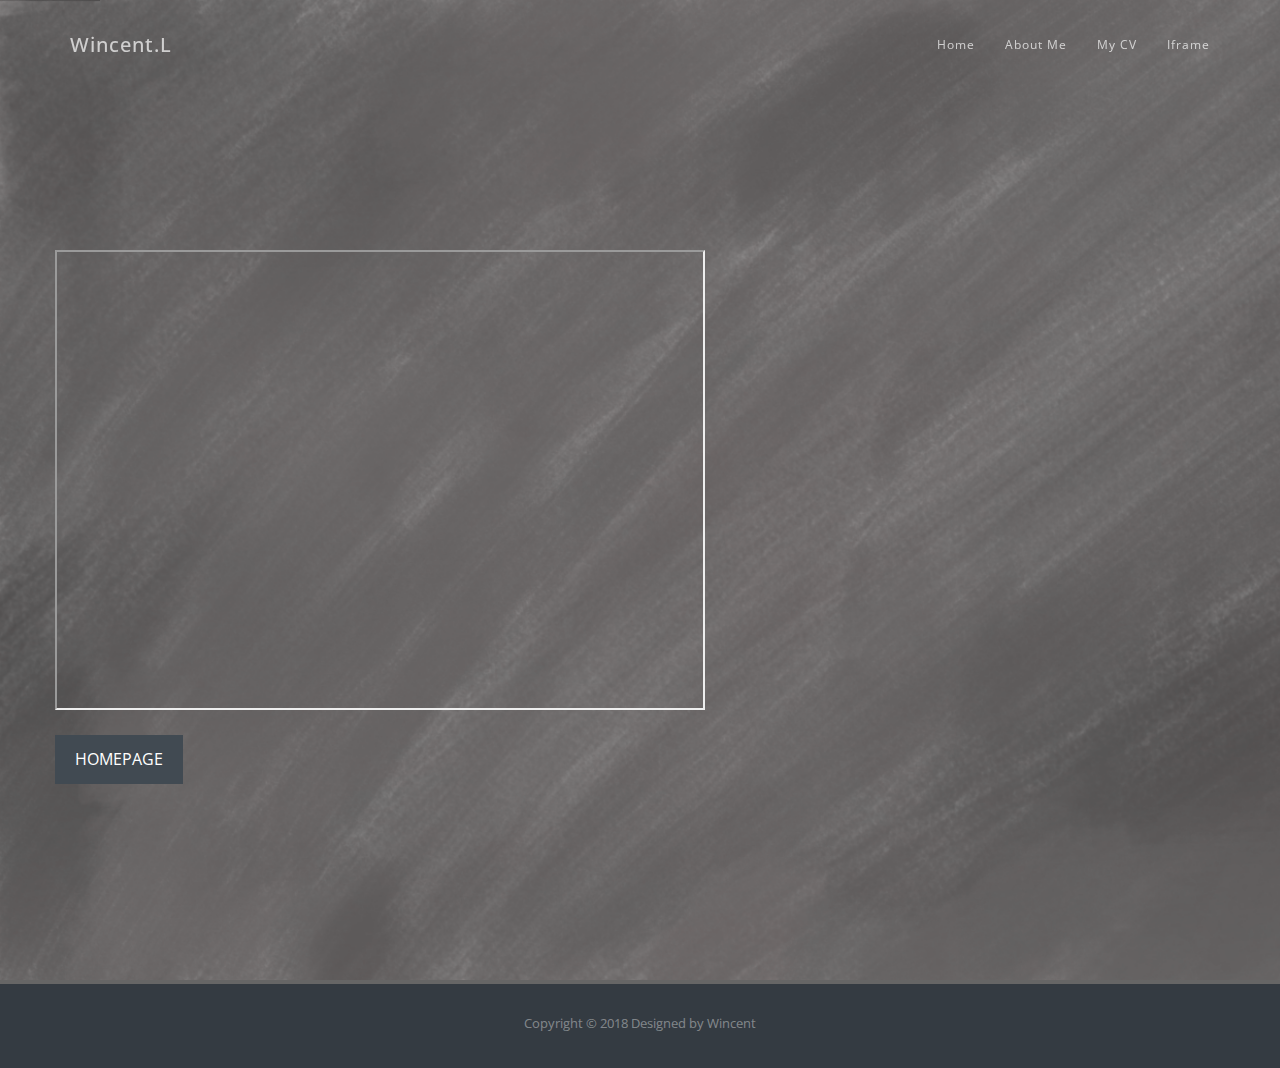
<file: iframe.html>
<!--ALL OF THE CREDIT HERE GOES TO https://www.free-css.com/free-css-templates/page225/spectrum-->
<!DOCTYPE html>
<html lang="en">
<!-- ========HEAD========-->

<head>
    <meta charset="utf-8">
    <meta name="viewport" content="width=device-width, initial-scale=1">
    <title>Wincent's Profile</title>
    <meta name="description" content="">
    <meta name="author" content="">
    <!-- ========Favicons======== -->
    <link rel="shortcut icon" href="img/favicon.ico" type="image/x-icon">
    <link rel="apple-touch-icon" href="img/apple-touch-icon.png">
    <link rel="apple-touch-icon" sizes="72x72" href="img/apple-touch-icon-72x72.png">
    <link rel="apple-touch-icon" sizes="114x114" href="img/apple-touch-icon-114x114.png">
    <!-- ========Bootstrap======== -->
    <link rel="stylesheet" type="text/css" href="css/bootstrap.css">
    <link rel="stylesheet" type="text/css" href="fonts/font-awesome/css/font-awesome.css">
    <!-- ========Stylesheet========-->
    <link rel="stylesheet" type="text/css" href="css/style.css">
    <link rel="stylesheet" type="text/css" href="css/nivo-lightbox/nivo-lightbox.css">
    <link rel="stylesheet" type="text/css" href="css/nivo-lightbox/default.css">
    <link href='http://fonts.googleapis.com/css?family=Open+Sans:400,700,800,600,300' rel='stylesheet' type='text/css'>
    <!-- HTML5 shim and Respond.js for IE8 support of HTML5 elements and media queries -->
    <!-- WARNING: Respond.js doesn't work if you view the page via file:// -->
    <!--[if lt IE 9]>
      <script src="https://oss.maxcdn.com/html5shiv/3.7.2/html5shiv.min.js"></script>
      <script src="https://oss.maxcdn.com/respond/1.4.2/respond.min.js"></script>
    <![endif]-->
</head>

<body id="page-top" data-spy="scroll" data-target=".navbar-fixed-top">
    <!-- Navigation
    ==========================================-->
    <nav id="menu" class="navbar navbar-default navbar-fixed-top">
        <div class="container">
            <!-- Brand and toggle get grouped for better mobile display -->
            <div class="navbar-header">
                <button type="button" class="navbar-toggle collapsed" data-toggle="collapse" data-target="#bs-example-navbar-collapse-1">
                    <span class="sr-only">Toggle navigation</span>
                    <span class="icon-bar"></span>
                    <span class="icon-bar"></span>
                    <span class="icon-bar"></span>
                </button>
                <a class="navbar-brand page-scroll" href="index.html">
                    <img href="logonav">Wincent.L</a>
            </div>

            <!-- Collect the nav links, forms, and other content for toggling -->
            <div class="collapse navbar-collapse" id="bs-example-navbar-collapse-1">
                <ul class="nav navbar-nav navbar-right">
                    <li>
                        <a href="index.html" class="page-scroll">Home</a>
                    </li>
                    <li>
                        <a href="about me.html" class="page-scroll">About Me</a>
                    </li>
                    <li>
                        <a href="cv.html" class="page-scroll">My CV</a>
                    </li>
                    <li>
                        <a href="iframe.html" class="page-scroll">Iframe</a>
                    </li>
                </ul>
            </div>
            <!-- /.navbar-collapse -->
        </div>
        <!-- /.container-fluid -->
    </nav>
    <!-- Header -->
    <header id="header">
        <div class="intro">
            <div class="container">
                <div class="row">
                    <div class="intro-text">
                       
                        <iframe src="iframe fldr/iframesrc.html" width="650" height="460"></iframe>
                    </br>
                        
                        <a href="index.html" class="btn btn-default btn-lg page-scroll">Homepage</a>
                    </div>
                </div>
            </div>
        </div>
        <div id="footer">
            <div class="container text-center">
                <div class="fnav">
                    <p>Copyright &copy; 2018 Designed by Wincent </p>
                </div>
            </div>
        </div>
    </header>
    </html>
</file>
<file: css/style.css>
body, html {
	font-family: 'Open Sans', sans-serif;
	text-rendering: optimizeLegibility !important;
	-webkit-font-smoothing: antialiased !important;
	color: #ffffff;
	width: 100% !important;
	height: 100% !important;
}
h2 {
	margin: 0 0 20px 0;
	font-weight: 400;
	font-size: 36px;
	color: #ffffff;
}
h3, h4 {
	font-size: 18px;
	font-weight: 300;
	letter-spacing: 1px;
}
h5 {
	text-transform: uppercase;
	font-weight: 700;
	line-height: 20px;
}
p.intro {
	font-size: 16px;
	margin: 12px 0 0;
	line-height: 24px;
}
a {
	color: #ffffff;
}
a:hover, a:focus {
	text-decoration: none;
	color: #343b42;
}
ul, ol {
	list-style: none;
}
.clearfix:after {
	visibility: hidden;
	display: block;
	font-size: 0;
	content: " ";
	clear: both;
	height: 0;
}
.clearfix {
	display: inline-block;
}
* html .clearfix {
	height: 1%;
}
.clearfix {
	display: block;
}
ul, ol {
	padding: 0;
}
hr {
	height: 2px;
	width: 90px;
	text-align: center;
	position: relative;
	background: rgba(0,0,0,0.2);
	margin: 0 auto;
	margin-bottom: 30px;
	border: 0;
}
/* Navigation */
#menu {
	padding: 20px;
	transition: all 0.8s;
}
#menu.navbar-default {
	background-color: rgba(248, 248, 248, 0);
	border-color: rgba(231, 231, 231, 0);
}
#menu a.navbar-brand {
	font-size: 20px;
	color: rgba(255,255,255,0.7);
	font-weight: 500;
	letter-spacing: 1px;
}
#menu a.navbar-brand i.fa {
	font-size: 18px;
	color: #00408a;
	vertical-align: top;
}
#menu.navbar-default .navbar-nav > li > a {
	color: rgba(255,255,255,0.7);
	font-size: 12px;
	letter-spacing: 1px;
}
#menu.navbar-default .navbar-nav > li > a:hover {
	color: #00408a;
}
.on {
	background-color: #343b42 !important;
	padding: 0 !important;
}
.navbar-default .navbar-nav > .active > a, .navbar-default .navbar-nav > .active > a:hover, .navbar-default .navbar-nav > .active > a:focus {
	color: #00408a !important;
	background-color: transparent;
}
.navbar-toggle {
	border-radius: 0;
}
.navbar-default .navbar-toggle:hover, .navbar-default .navbar-toggle:focus {
	background-color: #00408a;
	border-color: #00408a;
}
.navbar-default .navbar-toggle:hover>.icon-bar {
	background-color: #FFF;
}
.section-title {
	padding-bottom: 50px;
}
.btn-custom {
	color: #414a52;
	background-color: #00408a;
	border: 0;
	padding: 14px 20px;
	margin: 0;
	font-size: 16px;
	border-radius: 0;
	margin-top: 20px;
	transition: all 0.3s;
}
.btn-custom:hover, .btn-custom:focus, .btn-custom.focus, .btn-custom:active, .btn-custom.active {
	color: #00408a;
	background-color: #414a52;
}
.btn-default {
	text-transform: uppercase;
	color: #ffffff;
	background-color: #414a52;
	border: 0;
	padding: 14px 20px;
	margin: 0;
	font-size: 16px;
	border-radius: 0;
	margin-top: 20px;
	transition: all 0.3s;
}
.btn-default:hover, .btn-default:focus, .btn-default.focus, .btn-default:active, .btn-default.active {
	color: #00408a;
	background-color: #343b42;
}
/* Header Section */
.logonav{
	display: table;
	background-size: 50px 50px;
	background-image: url("../img/single.png");
	background-repeat: no-repeat;
}
.intro {
	display: table;
	width: 100%;
	padding: 0;
	text-align: left;
	background: url("../img/wincentcent.png");
	background-size: 1980px 980px ;
	background-repeat: no-repeat;
	background-color: #666666;
}
.portfolio-bg {
	display: table;
	width: 100%;
	padding: 0;
	text-align: left;
	background-size: 1980px 980px ;
	background-repeat: no-repeat;
	background-color: #666666;
}
.section-title.center {
	padding: 10px 0 40px 0;
}
.intro h1 {
	color: rgba(255,255,255,0.9);
	font-size: 64px;
	font-weight: 600;
	letter-spacing: 1px;
	margin-bottom: 20px;
}
.intro p {
	color: rgba(255,255,255,0.8);
	font-size: 22px;
	margin-bottom: 40px;
	margin-top: 20px;
}
header .intro-text {
	padding-top: 250px;
	padding-bottom: 200px;
}
/* About Section */
#about {
	padding: 120px 0;
	/* Permalink - use to edit and share this gradient: http://colorzilla.com/gradient-editor/#54d0dd+0,54d0dd+0,54d0dd+0,7fdce6+0,54d0dd+100 */
	background: rgb(0, 64, 138); /* Old browsers */
	background: -moz-linear-gradient(top, rgba(0, 64, 138,1) 0%, rgba(0, 64, 138,1) 0%, rgba(255,255,255,1) 0%, rgba(113,119,125,1) 0%, rgba(65,74,82,1) 100%); /* FF3.6-15 */
	background: -webkit-linear-gradient(top, rgba(0, 64, 138,1) 0%, rgba(0, 64, 138,1) 0%, rgba(0, 64, 138,1) 0%, rgba(113,119,125,1) 0%, rgba(65,74,82,1) 100%); /* Chrome10-25,Safari5.1-6 */
	background: linear-gradient(to bottom, rgba(0, 64, 138,1) 0%, rgba(0, 64, 138,1) 0%, rgba(0, 64, 138,1) 0%, rgba(113,119,125,1) 0%, rgba(65,74,82	,1) 100%); /* W3C, IE10+, FF16+, Chrome26+, Opera12+, Safari7+ */
filter: progid:DXImageTransform.Microsoft.gradient( startColorstr='#54d0dd', endColorstr='#54d0dd', GradientType=0 ); /* IE6-9 */
}
#about .about-text {
	margin-left: 10px;
}
#about img {
	float: right;
}
#about p {
	margin-bottom: 30px;
	line-height: 21px;
}
/* Portfolio Section */
#portfolio {
	padding: 120px 0;
	/* Permalink - use to edit and share this gradient: http://colorzilla.com/gradient-editor/#54d0dd+0,54d0dd+0,54d0dd+0,71777d+0,414a52+100 */
	background: rgb(0, 64, 138); /* Old browsers */
	background: -moz-linear-gradient(top, rgba(0, 64, 138,1) 0%, rgba(0, 64, 138,1) 0%, rgba(0, 64, 138,1) 0%, rgba(113,119,125,1) 0%, rgba(65,74,82,1) 100%); /* FF3.6-15 */
	background: -webkit-linear-gradient(top, rgba(0, 64, 138,1) 0%, rgba(0, 64, 138,1) 0%, rgba(0, 64, 138,1) 0%, rgba(113,119,125,1) 0%, rgba(65,74,82,1) 100%); /* Chrome10-25,Safari5.1-6 */
	background: linear-gradient(to bottom, rgba(0, 64, 138,1) 0%, rgba(0, 64, 138,1) 0%, rgba(0, 64, 138,1) 0%, rgba(113,119,125,1) 0%, rgba(65,74,82,1) 100%); /* W3C, IE10+, FF16+, Chrome26+, Opera12+, Safari7+ */
filter: progid:DXImageTransform.Microsoft.gradient( startColorstr='#54d0dd', endColorstr='#414a52', GradientType=0 ); /* IE6-9 */
}
#portfolio h2 {
	color: #54d0dd;
}
.categories {
	padding-bottom: 30px;
	text-align: center;
}
ul.cat li {
	display: inline-block;
}
ol.type li {
	display: inline-block;
	margin-left: 20px;
}
ol.type li a {
	background: #414a52;
	color: #54d0dd;
	padding: 12px 24px;
	text-transform: uppercase;
}
ol.type li a.active {
	background: #54d0dd;
	color: #414a52;
}
ol.type li a:hover {
	background: #54d0dd;
	color: #414a52;
}
.isotope-item {
	z-index: 2
}
.isotope-hidden.isotope-item {
	z-index: 1
}
.isotope, .isotope .isotope-item {
	/* change duration value to whatever you like */
	-webkit-transition-duration: 0.8s;
	-moz-transition-duration: 0.8s;
	transition-duration: 0.8s;
}
.isotope-item {
	margin-right: -1px;
	-webkit-backface-visibility: hidden;
	backface-visibility: hidden;
}
.isotope {
	-webkit-backface-visibility: hidden;
	backface-visibility: hidden;
	-webkit-transition-property: height, width;
	-moz-transition-property: height, width;
	transition-property: height, width;
}
.isotope .isotope-item {
	-webkit-backface-visibility: hidden;
	backface-visibility: hidden;
	-webkit-transition-property: -webkit-transform, opacity;
	-moz-transition-property: -moz-transform, opacity;
	transition-property: transform, opacity;
}
.portfolio-item {
	margin: 15px 0;
	-webkit-transition: all 0.5s ease-out;
	-moz-transition: all 0.5s ease-out;
	-ms-transition: all 0.5s ease-out;
	-o-transition: all 0.5s ease-out;
	transition: all 0.5s ease-out;
}
.portfolio-item:hover {
	-webkit-transform: scale(1.1);
	-moz-transform: scale(1.1);
	-ms-transform: scale(1.1);
	-o-transform: scale(1.1);
	transform: scale(1.1);
}
.portfolio-item .hover-bg {
	height: 195px;
	overflow: hidden;
	position: relative;
}
.hover-bg .hover-text {
	position: absolute;
	text-align: center;
	margin: 0 auto;
	color: #ffffff;
	background: rgba(0, 0, 0, 0.66);
	padding: 30% 0 0 0;
	height: 100%;
	width: 100%;
	opacity: 0;
	transition: all 0.5s;
}
.hover-bg .hover-text>h4 {
	text-transform: uppercase;
	opacity: 0;
	color: #fff;
	-webkit-transform: translateY(100%);
	transform: translateY(100%);
	transition: all 0.3s;
}
.hover-bg:hover .hover-text>h4 {
	opacity: 1;
	backface-visibility: hidden;
	-webkit-transform: translateY(0);
	transform: translateY(0);
}
.hover-bg .hover-text>i {
	opacity: 0;
	-webkit-transform: translateY(0);
	transform: translateY(0);
	transition: all 0.3s;
}
.hover-bg:hover .hover-text>i {
	opacity: 1;
	backface-visibility: hidden;
	-webkit-transform: translateY(100%);
	transform: translateY(100%);
}
.hover-bg:hover .hover-text {
	opacity: 1;
}
#portfolio i.fa {
	font-size: 20px;
	padding: 5px;
	color: #E87E04;
}
/* Contact Section */
#contact {
	padding: 120px 0 60px 0;
	/* Permalink - use to edit and share this gradient: http://colorzilla.com/gradient-editor/#54d0dd+0,54d0dd+0,54d0dd+0,7fdce6+0,54d0dd+100 */
	background: rgb(20, 68, 73); /* Old browsers */
	background: -moz-linear-gradient(top, rgba(84,208,221,1) 0%, rgba(84,208,221,1) 0%, rgba(84,208,221,1) 0%, rgba(127,220,230,1) 0%, rgba(84,208,221,1) 100%); /* FF3.6-15 */
	background: -webkit-linear-gradient(top, rgba(84,208,221,1) 0%, rgba(84,208,221,1) 0%, rgba(84,208,221,1) 0%, rgba(127,220,230,1) 0%, rgba(84,208,221,1) 100%); /* Chrome10-25,Safari5.1-6 */
	background: linear-gradient(to bottom, rgba(84,208,221,1) 0%, rgba(84,208,221,1) 0%, rgba(84,208,221,1) 0%, rgba(127,220,230,1) 0%, rgba(84,208,221,1) 100%); /* W3C, IE10+, FF16+, Chrome26+, Opera12+, Safari7+ */
filter: progid:DXImageTransform.Microsoft.gradient( startColorstr='#54d0dd', endColorstr='#54d0dd', GradientType=0 ); /* IE6-9 */
}
#contact form {
	padding: 30px 0;
}
#contact .text-danger {
	color: #cc0033;
	text-align: left;
}
label {
	font-size: 12px;
	font-weight: 400;
	font-family: 'Open Sans', sans-serif;
	float: left;
}
#contact .form-control {
	display: block;
	width: 100%;
	padding: 6px 12px;
	font-size: 14px;
	line-height: 1.42857143;
	color: #222;
	background-color: rgba(255,255,255,0.8);
	background-image: none;
	border: 1px solid transparent;
	border-radius: 0;
	-webkit-box-shadow: none;
	box-shadow: none;
	-webkit-transition: none;
	-o-transition: none;
	transition: none;
}
#contact .form-control:focus {
	border-color: #2c3e50;
	outline: 0;
	-webkit-box-shadow: transparent;
	box-shadow: transparent;
}
.form-control::-webkit-input-placeholder {
color: #2c3e50;
}
.form-control:-moz-placeholder {
color: #2c3e50;
}
.form-control::-moz-placeholder {
color: #2c3e50;
}
.form-control:-ms-input-placeholder {
color: #2c3e50;
}
#contact .social {
	margin-top: 80px;
}
#contact .social ul li {
	display: inline-block;
	margin: 0 20px;
}
#contact .social i.fa {
	font-size: 26px;
	padding: 4px;
	color: #343b42;
	transition: all 0.3s;
}
#contact .social i.fa:hover {
	color: #fff;
}
.btn:active, .btn.active {
	background-image: none;
	outline: 0;
	-webkit-box-shadow: none;
	box-shadow: none;
}
a:focus, .btn:focus, .btn:active:focus, .btn.active:focus, .btn.focus, .btn:active.focus, .btn.active.focus {
	outline: none;
	outline-offset: none;
}
/* Footer Section*/
#footer {
	background: #343b42;
	color: rgba(255,255,255,0.4);
	padding: 30px 0 25px 0;
}
#footer p {
	font-size: 13px;
}
#footer a {
	color: rgba(255,255,255,0.7);
}
#footer a:hover {
	color: #54d0dd;
}

@media (max-width: 1024px) {
#about img {
	float: left;
	margin-bottom: 20px;
}
}
</file>
<file: css/nivo-lightbox/default.css>
/*
 * Nivo Lightbox Default Theme v1.0
 * http://dev7studios.com/nivo-lightbox
 *
 * Copyright 2013, Dev7studios
 * Free to use and abuse under the MIT license.
 * http://www.opensource.org/licenses/mit-license.php
 */
 
 .nivo-lightbox-theme-default * {
    -webkit-box-sizing: initial !important;
    -moz-box-sizing: initial !important;
    box-sizing: initial !important;
 }
.nivo-lightbox-theme-default.nivo-lightbox-overlay { 
	background: #666;
	background: rgba(0,0,0,0.6); 
}
.nivo-lightbox-theme-default .nivo-lightbox-content.nivo-lightbox-loading { background: url(loading.gif) no-repeat 50% 50%; }

.nivo-lightbox-theme-default .nivo-lightbox-nav {
	top: 10%;
	width: 8%;
	height: 80%;
	text-indent: -9999px;
	background-repeat: no-repeat;
	background-position: 50% 50%;
	opacity: 0.5;
}
.nivo-lightbox-theme-default .nivo-lightbox-nav:hover { 
	opacity: 1; 
	background-color: transparent;
}
.nivo-lightbox-theme-default .nivo-lightbox-prev { 
	background-image: url(prev.png); 
	border-radius: 0 3px 3px 0;
}
.nivo-lightbox-theme-default .nivo-lightbox-next { 
	background-image: url(next.png); 
	border-radius: 3px 0 0 3px;
}

.nivo-lightbox-theme-default .nivo-lightbox-close {
	display: block;
	background: url(close.png) no-repeat 5px 5px;
	width: 16px;
	height: 16px;
	text-indent: -9999px;
	padding: 5px;
	opacity: 0.5;
}
.nivo-lightbox-theme-default .nivo-lightbox-close:hover { opacity: 1; }

.nivo-lightbox-theme-default .nivo-lightbox-title-wrap { bottom: -7%; }
.nivo-lightbox-theme-default .nivo-lightbox-title {
	font: 14px/20px 'Helvetica Neue', Helvetica, Arial, sans-serif;
	font-style: normal;
	font-weight: normal;
	background: #000;
	color: #fff;
	padding: 7px 15px;
	border-radius: 30px;
}

.nivo-lightbox-theme-default .nivo-lightbox-image img {
	background: #fff;
	-webkit-box-shadow: 0px 1px 1px rgba(0,0,0,0.4);
	   -moz-box-shadow: 0px 1px 1px rgba(0,0,0,0.4);
	        box-shadow: 0px 1px 1px rgba(0,0,0,0.4);
}
.nivo-lightbox-theme-default .nivo-lightbox-ajax,
.nivo-lightbox-theme-default .nivo-lightbox-inline {
	background: #fff;
	padding: 40px;
	-webkit-box-shadow: 0px 1px 1px rgba(0,0,0,0.4);
	   -moz-box-shadow: 0px 1px 1px rgba(0,0,0,0.4);
	        box-shadow: 0px 1px 1px rgba(0,0,0,0.4);
}

@media (-webkit-min-device-pixel-ratio: 1.3),
       (-o-min-device-pixel-ratio: 2.6/2),
       (min--moz-device-pixel-ratio: 1.3),
       (min-device-pixel-ratio: 1.3),
       (min-resolution: 1.3dppx) {

	.nivo-lightbox-theme-default .nivo-lightbox-content.nivo-lightbox-loading { 
		background-image: url(loading@2x.gif); 
		background-size: 32px 32px;
	}
	.nivo-lightbox-theme-default .nivo-lightbox-prev { 
		background-image: url(prev@2x.png); 
		background-size: 48px 48px;
	}
	.nivo-lightbox-theme-default .nivo-lightbox-next { 
		background-image: url(next@2x.png); 
		background-size: 48px 48px;
	}
	.nivo-lightbox-theme-default .nivo-lightbox-close { 
		background-image: url(close@2x.png); 
		background-size: 16px 16px;
	}
	
}
</file>
